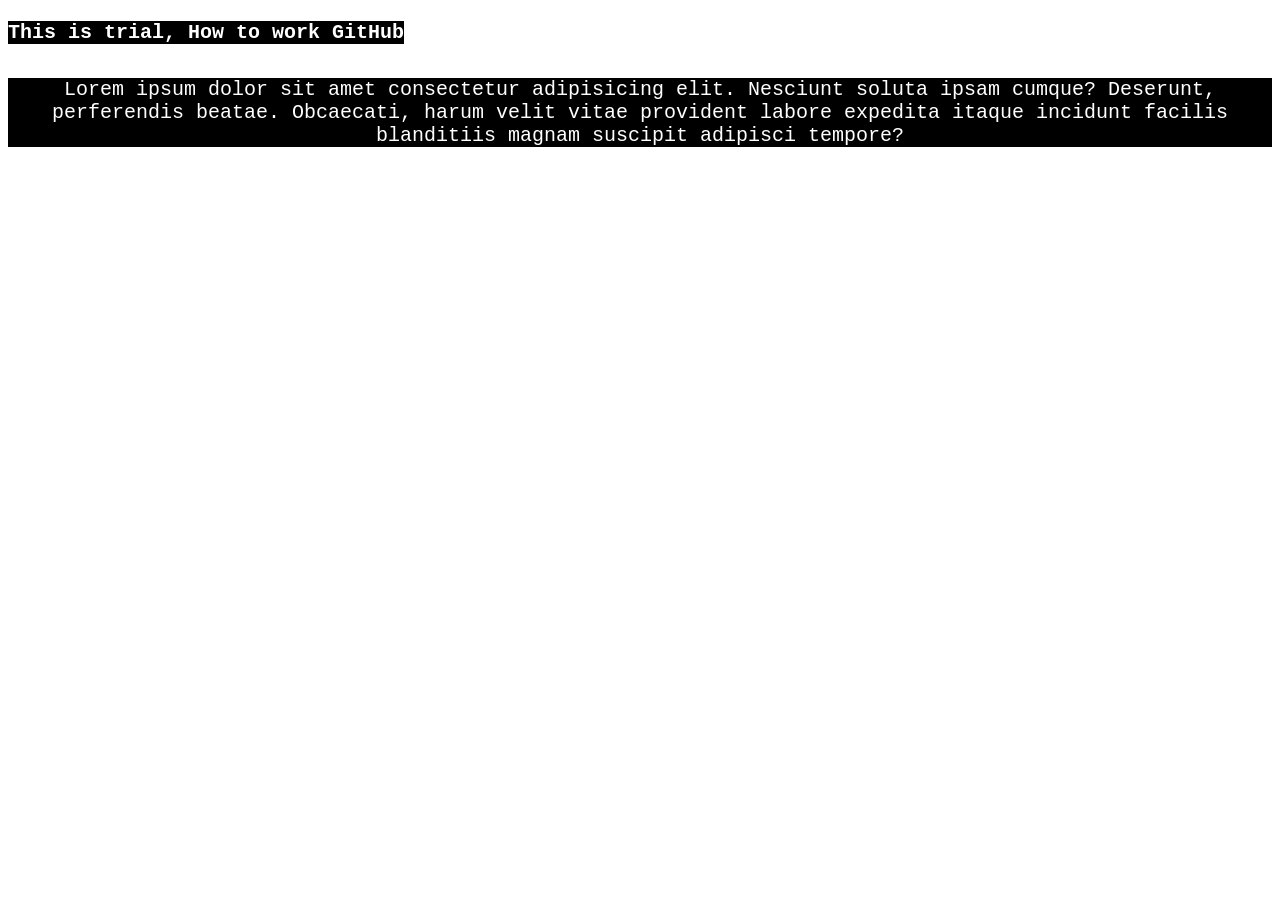
<file: index.html>
<!DOCTYPE html>
<html lang="en">
<head>
    <meta charset="UTF-8">
    <meta name="viewport" content="width=device-width, initial-scale=1.0">
    <title>Frist GitHub</title>
    <link rel="stylesheet" href="index.css">
</head>
<body>
    <h1>This is trial, How to work GitHub</h1>
    <P>Lorem ipsum dolor sit amet consectetur adipisicing elit. Nesciunt soluta ipsam cumque? Deserunt, perferendis beatae. Obcaecati, harum velit vitae provident labore expedita itaque incidunt facilis blanditiis magnam suscipit adipisci tempore?</P>
</body>
</html>
</file>
<file: index.css>
h1{
    color: white;
    background-color: black;
    display: inline-block;
    font-size: 20px;
    font-family:'Courier New', Courier, monospace;
}

p{
    color: white;
    background-color: black;
    display: inline-block;
    font-size: 20px;
    font-family:'Courier New', Courier, monospace;
    text-align: center;
}
</file>
